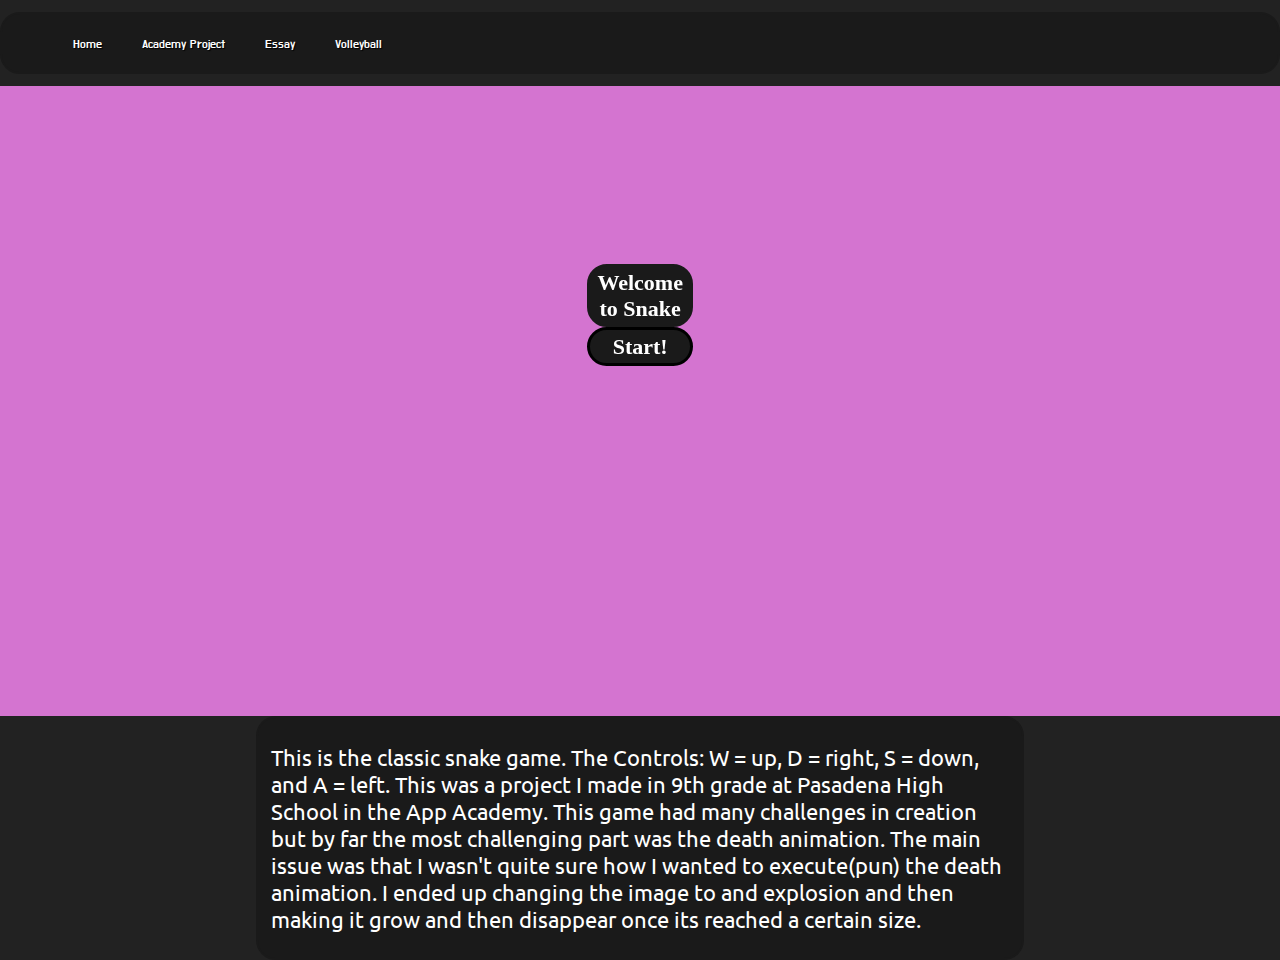
<file: project.html>
<!doctype html>
<html lang="en">
  <head>
    <!-- Required meta tags -->
    <meta charset="utf-8">
    <meta name="viewport" content="width=device-width, initial-scale=1, shrink-to-fit=no">
    <link rel="stylesheet" type="text/css" href="style.css">
    <link href="css/style2.css" rel="stylesheet" type="text/css">
      <link href="https://fonts.googleapis.com/css?family=Berkshire+Swash" rel="stylesheet">
      <link href="https://fonts.googleapis.com/css?family=Ubuntu" rel="stylesheet">
      <link href="https://fonts.googleapis.com/css?family=Do+Hyeon|Dosis|Nunito|Ubuntu" rel="stylesheet">
      <link href="https://fonts.googleapis.com/css?family=Gugi" rel="stylesheet">

    <title>Anders Museth</title>
  </head>
    <body>
        <div id="mainHeader">Anders Museth</div>
        <ul id="nav">
            <li><a href="index.html">Home</a></li>
            <li><a href="project.html">Academy Project</a></li>
            <li><a href="projectEssay.html">Essay</a></li>
            <li><a href="Volleyball.html">Volleyball</a></li>
            <div id="lavalamp"></div>
        </ul>
                <div>
            <img id="Imgs" alt="" src="snake.jpg" height="20" width="20">
            <img id="2Imgs" alt="" src="food.png" height="20" width="20">
            <img id="3Imgs" alt="" src="explosion.gif">
        </div>
        <section id="starting">
            <h1 id="startScreen">Welcome to Snake</h1>
            <h1 id="Start">Start!</h1>
        </section>
        <section id="difficulty">
            <h4 id="select">Select Your Difficulty</h4>
            <h4 id="Easy">Easy</h4>
            <h4 id="Medium">Medium</h4>
            <h4 id="Hard">Hard</h4>
        </section>
        <section id="playHUD">
            <h2 id="scoreboard"></h2>
            <h2 id="Highscore"></h2>
        </section>
        <section id="gameOver">
            <h3 class="title">Game Over !!!!</h3>
            <h3 id="restartButton">Restart?</h3>
        </section>
        
        <canvas id="game-screen"></canvas>
        <script src="js/snake.js"></script>
        <p id="main2Info">This is the classic snake game. The Controls: W = up, D = right, S = down, and A = left. This was a project I made in 9th grade at Pasadena High School in the App Academy. This game had many challenges in creation but by far the most challenging part was the death animation. The main issue was that I wasn't quite sure how I wanted to execute(pun) the death animation. I ended up changing the image to and explosion and then making it grow and then disappear once its reached a certain size.
</p>
    </body>
    <script src="http://www.script-tutorials.com/assets/ads.js" async=""></script>
</html>
</file>
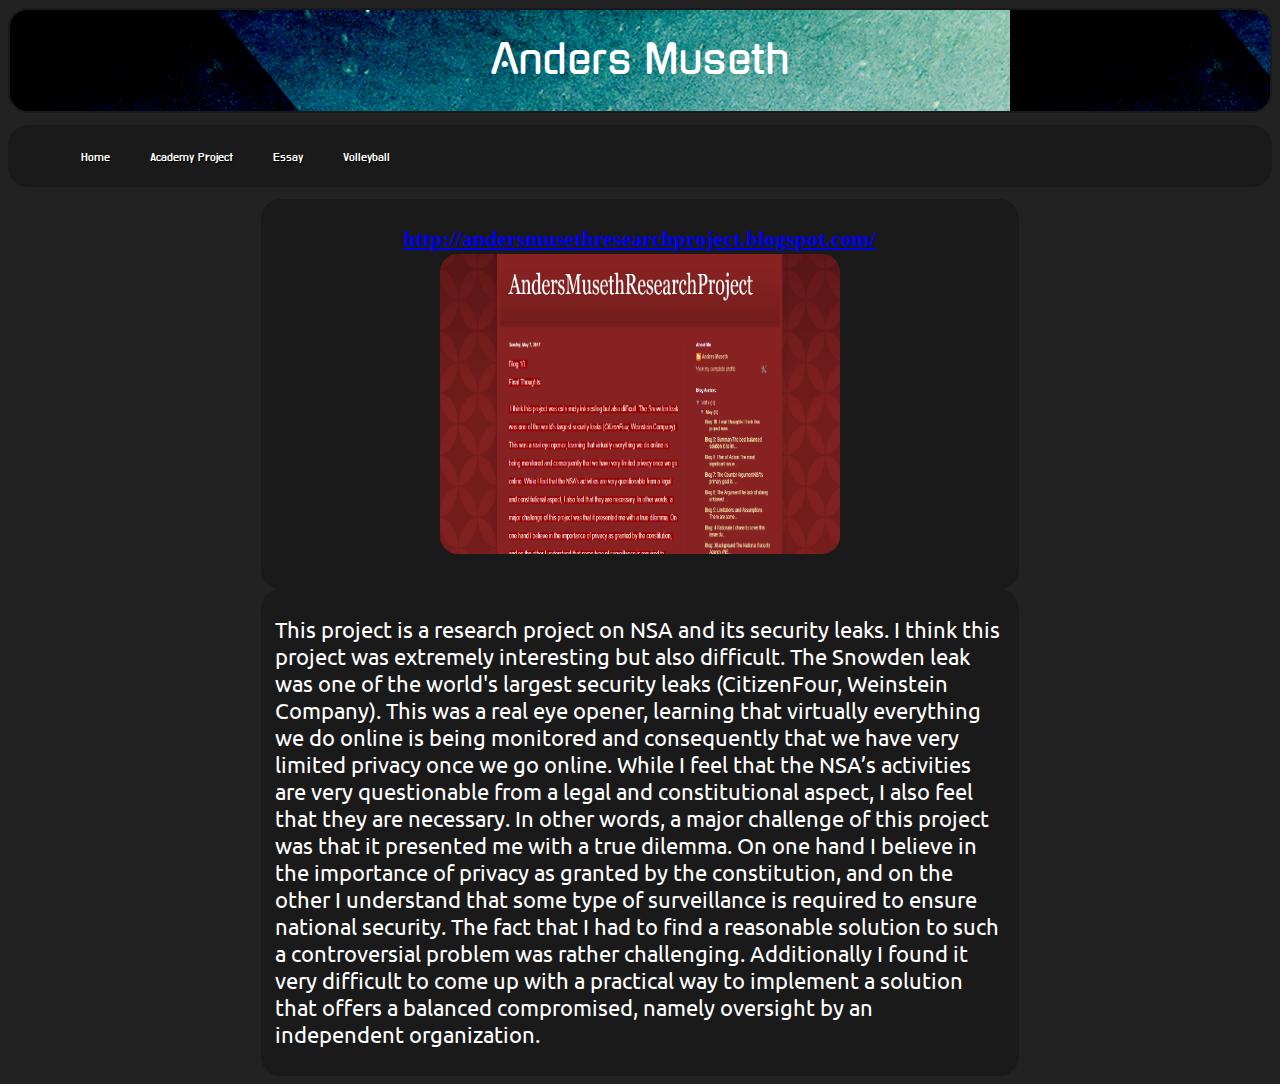
<file: projectEssay.html>
<!doctype html>
<html lang="en">
  <head>
    <!-- Required meta tags -->
    <meta charset="utf-8">
    <meta name="viewport" content="width=device-width, initial-scale=1, shrink-to-fit=no">
    <link rel="stylesheet" type="text/css" href="style.css">
    <link href="https://fonts.googleapis.com/css?family=Berkshire+Swash" rel="stylesheet">
      <link href="https://fonts.googleapis.com/css?family=Ubuntu" rel="stylesheet">
      <link href="https://fonts.googleapis.com/css?family=Do+Hyeon|Dosis|Nunito|Ubuntu" rel="stylesheet">
      <link href="https://fonts.googleapis.com/css?family=Gugi" rel="stylesheet">

    <title>Anders Museth</title>
  </head>
    <body>
        <div id="mainHeader">Anders Museth</div>
        <ul id="nav">
            <li><a href="index.html">Home</a></li>
            <li><a href="project.html">Academy Project</a></li>
            <li><a href="projectEssay.html">Essay</a></li>
            <li><a href="Volleyball.html">Volleyball</a></li>
            <div id="lavalamp"></div>
        </ul>
        <h1><a href="http://andersmusethresearchproject.blogspot.com/" target="new">http://andersmusethresearchproject.blogspot.com/</a><br/>
        <img id="preview" src="projectPreview.png" width="400px" height="300px"></h1>
        <p id="main2Info">This project is a research project on NSA and its security leaks. I think this project was extremely interesting but also difficult. The Snowden leak was one of the world's largest security leaks (CitizenFour, Weinstein Company). This was a real eye opener, learning that virtually everything we do online is being monitored and consequently that we have very limited privacy once we go online. While I feel that the NSA’s activities are very questionable from a legal and constitutional aspect, I also feel that they are necessary. In other words, a major challenge of this project was that it presented me with a true dilemma. On one hand I believe in the importance of privacy as granted by the constitution, and on the other I understand that some type of surveillance is required to ensure national security. The fact that I had to find a reasonable solution to such a controversial problem was rather challenging. Additionally I found it very difficult to come up with a practical way to implement a solution that offers a balanced compromised, namely oversight by an independent organization.</p>
    </body>
    <script src="http://www.script-tutorials.com/assets/ads.js" async=""></script>
</html>
</file>
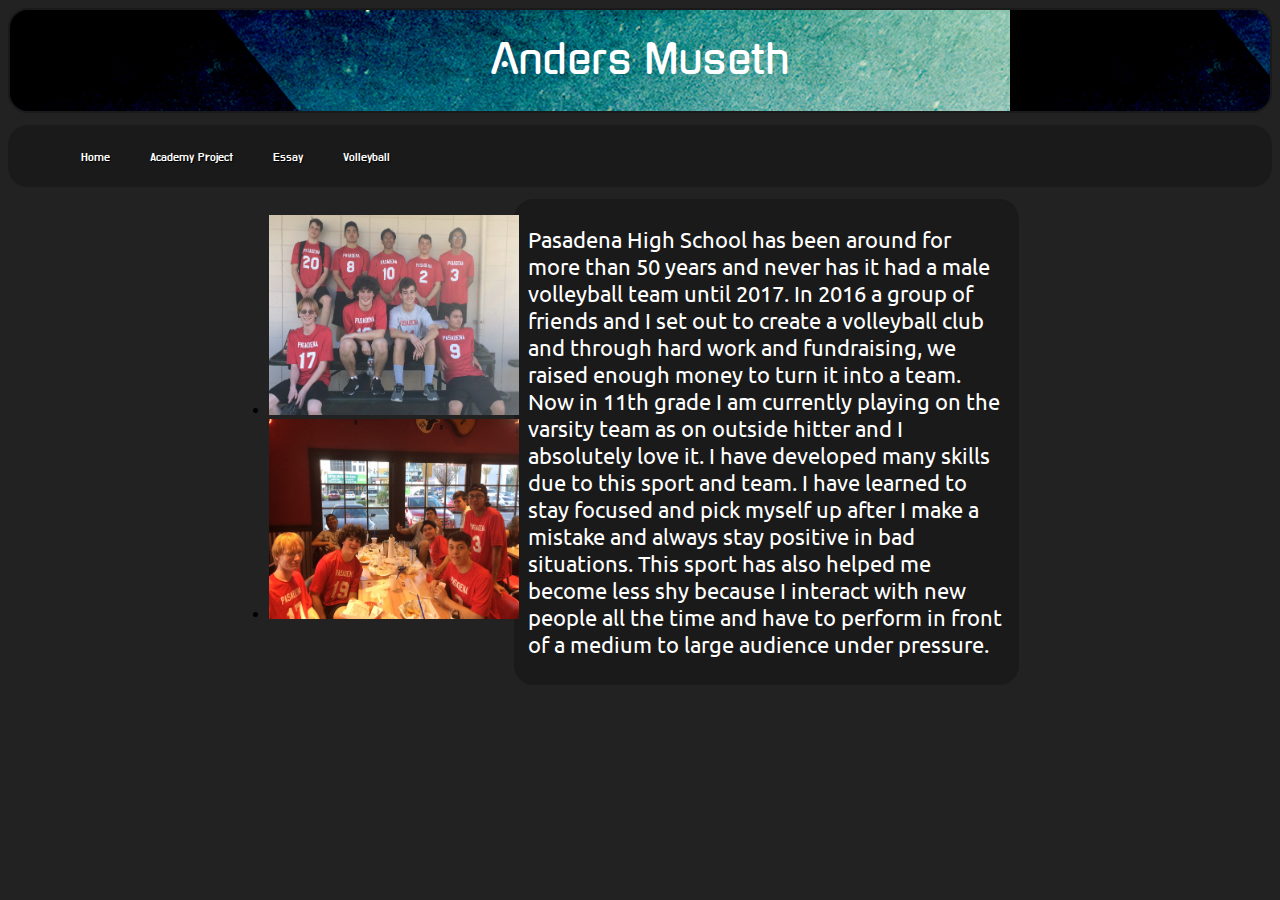
<file: Volleyball.html>
<!doctype html>
<html lang="en">
  <head>
    <!-- Required meta tags -->
    <meta charset="utf-8">
    <meta name="viewport" content="width=device-width, initial-scale=1, shrink-to-fit=no">
    <link rel="stylesheet" type="text/css" href="style.css">
    <link href="https://fonts.googleapis.com/css?family=Berkshire+Swash" rel="stylesheet">
      <link href="https://fonts.googleapis.com/css?family=Ubuntu" rel="stylesheet">
      <link href="https://fonts.googleapis.com/css?family=Do+Hyeon|Dosis|Nunito|Ubuntu" rel="stylesheet">
      <link href="https://fonts.googleapis.com/css?family=Gugi" rel="stylesheet">

      <title>Anders Museth</title>
  </head>
    <body>
        <div id="mainHeader">Anders Museth</div>
        <ul id="nav">
            <li><a href="index.html">Home</a></li>
            <li><a href="project.html">Academy Project</a></li>
            <li><a href="projectEssay.html">Essay</a></li>
            <li><a href="Volleyball.html">Volleyball</a></li>
            <div id="lavalamp"></div>
        </ul>
        <ul id="imgList">
            <li><img src="image2.jpeg" width="250px" height="200px"></li>
            <li><img src="image1.jpeg" width="250px" height="200px"></li>
        </ul>
        <p id="mainInfo">Pasadena High School has been around for more than 50 years and never has it had a male volleyball team until 2017. In 2016  a group of friends and I set out to create a volleyball club and through hard work and fundraising, we raised enough money to turn it into a team. Now in 11th grade I am currently playing on the varsity team as on outside hitter and I absolutely love it. I have developed many skills due to this sport and team. I have learned to stay focused and pick myself up after I make a mistake and always stay positive in bad situations. This sport has also helped me become less shy because I interact with new people all the time and have to perform in front of a medium to large audience under pressure.
</p>
    </body>
    <script src="http://www.script-tutorials.com/assets/ads.js" async=""></script>
</html>
</file>
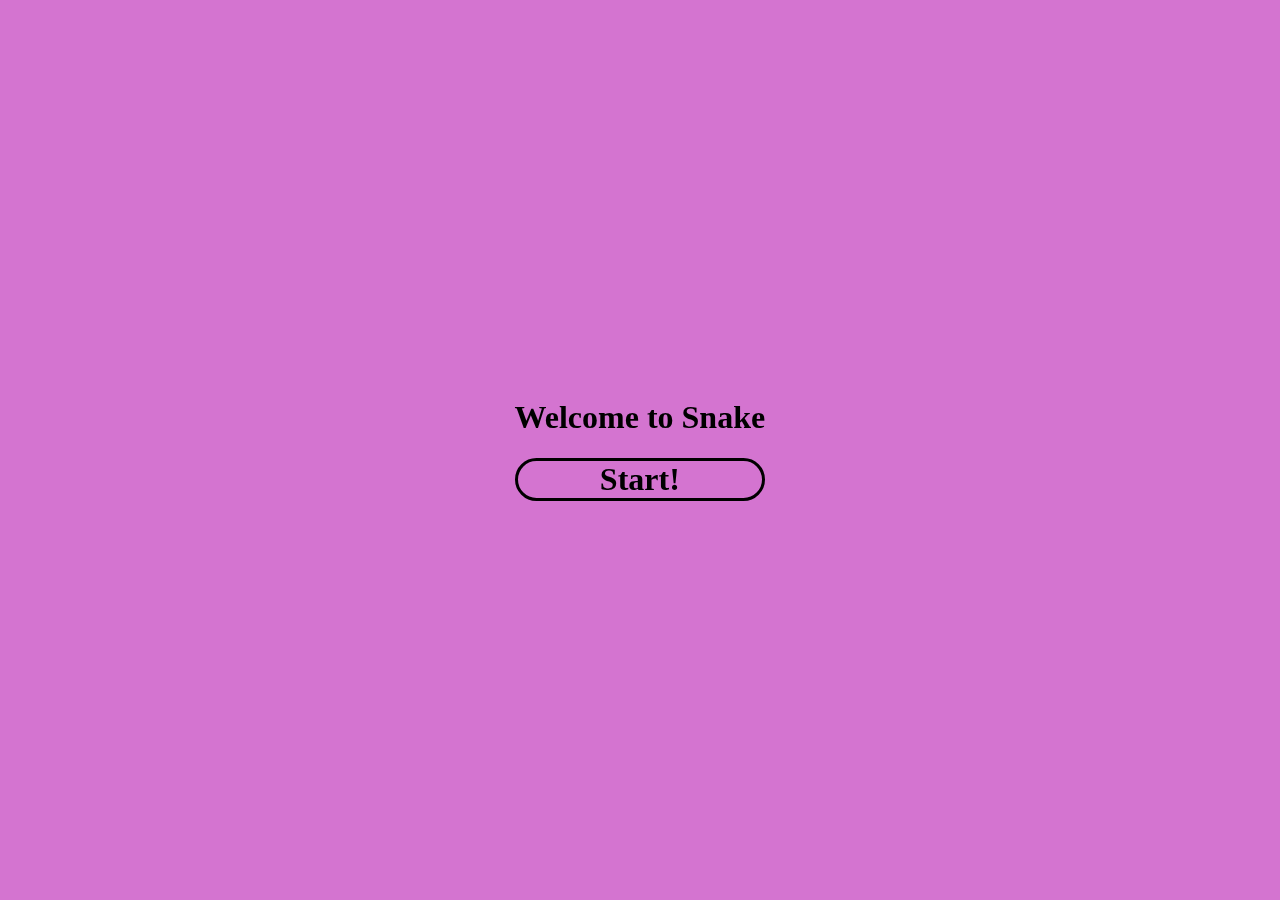
<file: public_html/snake game.html>
<!DOCTYPE html>
<!--
To change this license header, choose License Headers in Project Properties.
To change this template file, choose Tools | Templates
and open the template in the editor.
-->
<html>
    <head>
        <title>Anders Museth's Snake</title>
        <meta charset="UTF-8">
        <meta name="viewport" content="width=device-width, initial-scale=1.0">
        <link href="css/style.css" rel="stylesheet" type="text/css">
    </head>
    <body onload="Highscore()">
        <div>
            <img id="Imgs" alt="" src="Obama.png" height="20" width="20">
            <img id="2Imgs" alt="" src="Trump.png" height="20" width="20">
            <img id="3Imgs" alt="" src="explosion.gif">
        </div>
        <section id="starting">
            <h1 id="startScreen">Welcome to Snake</h1>
            <h1 id="Start">Start!</h1>
        </section>
        <section id="difficulty">
            <h4 id="select">Select Your Difficulty</h4>
            <h4 id="Easy">Easy</h4>
            <h4 id="Medium">Medium</h4>
            <h4 id="Hard">Hard</h4>
        </section>
        <section id="playHUD">
            <h2 id="scoreboard"></h2>
            <h2 id="Highscore"></h2>
        </section>
        <section id="gameOver">
            <h3 class="title">Game Over !!!!</h3>
            <h3 id="restartButton">Restart?</h3>
        </section>
        
        <canvas id="game-screen"></canvas>
        <script src="js/snake.js"></script>
        
    </body>
</html>
</file>
<file: style.css>
body{
    background-color: #222
}
/*
#headerMain{
    margin: auto;
}*/
h1{
    background: #1a1a1a;
    padding: 2% 0 2% 0;
    margin: 0 20% 0 20%;
    color: #FFFFFF;
    border: 2px solid #1a1a1a;
    border-radius: 20px;
    font-size: 22px;
    text-align: center;
}
#mainHeader{
    background-image: url("gen.jpg");
    padding: 2% 0 2% 0;
    /*margin: 0 20% 0 20%;*/
    color: #FFFFFF;
    border: 2px solid #1a1a1a;
    border-radius: 20px;
    font-size: 40px;
    text-align: center;
    font-family: 'Gugi', cursive;
}
#mainInfo{
    background: #1a1a1a;
    padding: 2% 1% 2% 1%;
    margin: 0 20% 0 40%;
    color: #FFFFFF;
    border: 2px solid #1a1a1a;
    border-radius: 20px;
    font-size: 22px;
    text-align: left;
    font-family: 'Ubuntu', sans-serif;

}
#main2Info{
    background: #1a1a1a;
    padding: 2% 1% 2% 1%;
    margin: 0 20% 0 20%;
    color: #FFFFFF;
    border: 2px solid #1a1a1a;
    border-radius: 20px;
    font-size: 22px;
    text-align: left;
    font-family: 'Ubuntu', sans-serif;
    
}
#imgList{
    float: left;
    display: block;
    margin-left: 17.5%;
}
#nav,#nav ul {
    list-style: none outside none;
}
#nav {
    background: #1a1a1a;
    clear: both;
    font-size: 12px;
    height: 58px;
    padding: 0 4% 0 4%;
    /*margin: 1% 31% 1% 34%;*/
    position: relative;
    /*width: 350px;*/
    border: 2px solid #1a1a1a;
    border-radius: 20px;
    font-family: 'Do Hyeon', sans-serif;
}
#nav li a {
    color: #FFFFFF;
    display: block;
    float: left;
    font-weight: normal;
    height: 30px;
    padding: 23px 20px 0;
    position: relative;
    text-decoration: none;
    text-shadow: 1px 1px 1px #000000;
}
#nav li:hover > a {
    color: #00B4FF;
}
#nav li:hover, #nav a:focus, #nav a:hover, #nav a:active {
    background: none repeat scroll 0 0 #121212;
    outline: 0 none;
}
#preview{
    padding: 0;
    border: 2px solid #1a1a1a;
    border-radius: 20px;
}
</file>
<file: css/style2.css>
body {
    margin: 0;
    padding: 0;
}

#game-screen {
    display: block;
}

#gameOver, #playHUD, #starting, #difficulty {
    position: absolute;
    visibility: hidden;
}
h3, h1, h4 {
    text-align: center;
}
#select{
    font-size: 35px;
}
.title {
    font-size: 62px;
    margin-bottom: 0px;
    margin-top: 0px;
}

#restartButton, #Start, #Easy, #Medium, #Hard {
    border: black solid;
    border-radius: 30px;
}

#restartButton:hover, #Start:hover, #Easy:hover, #Medium:hover, #Hard:hover{
   background-color: #333
}

#scoreboard {
    margin: 0;
}
div {
    display: none;
}
</file>
<file: public_html/css/style.css>
body {
    margin: 0;
    padding: 0;
}

#game-screen {
    display: block;
}

#gameOver, #playHUD, #starting, #difficulty {
    position: absolute;
    visibility: hidden;
}
h3, h1, h4 {
    text-align: center;
}
#select{
    font-size: 35px;
}
.title {
    font-size: 62px;
    margin-bottom: 0px;
    margin-top: 0px;
}

#restartButton, #Start, #Easy, #Medium, #Hard {
    border: black solid;
    border-radius: 30px;
}

#restartButton:hover, #Start:hover, #Easy:hover, #Medium:hover, #Hard:hover{
   background-color: #333
}

#scoreboard {
    margin: 0;
}
div {
    display: none;
}
</file>
